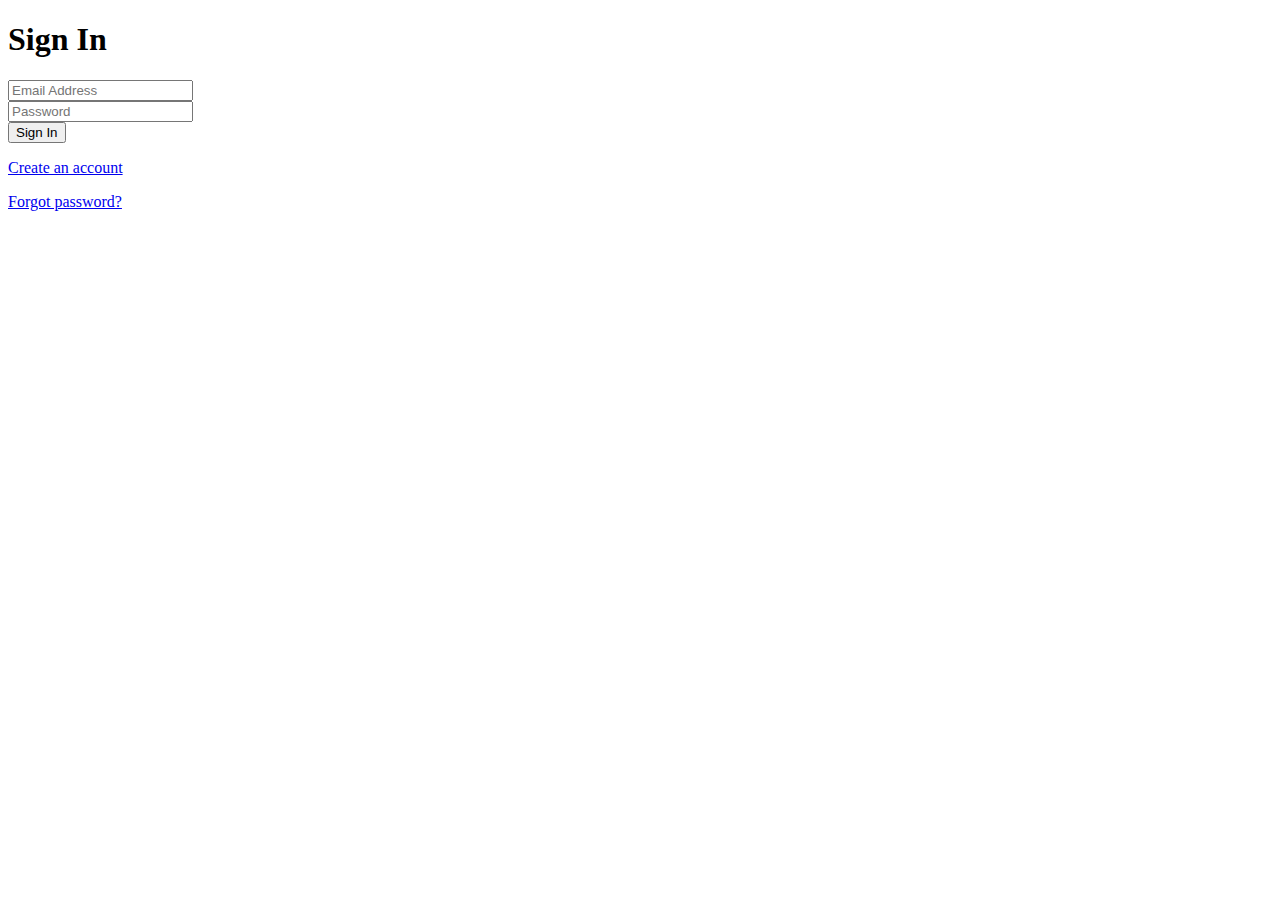
<file: image-build/auth-proxy-ubuntu/resources/php/login.html>
<?xml version="1.0" encoding="euc-jp"?>
<!DOCTYPE html PUBLIC "-//W3C/DTD XHTML 1.0 Strict//EN"
    "http://www.w3.org/TR/xhtml1/DTD/xhtml1-strict.dtd">
<html xmlns="http://www.w3.org/1999/xhtml" xml:lang="ja" lang="ja">
<head>
<title>Sign In</title>
</head>
<body>
<div class="form-wrapper">
  <h1>Sign In</h1>
  <form>
    <div class="form-item">
      <label for="email"></label>
      <input type="email" name="email" required="required" placeholder="Email Address"></input>
    </div>
    <div class="form-item">
      <label for="password"></label>
      <input type="password" name="password" required="required" placeholder="Password"></input>
    </div>
    <div class="button-panel">
      <input type="submit" class="button" title="Sign In" value="Sign In"></input>
    </div>
  </form>
  <div class="form-footer">
    <p><a href="#">Create an account</a></p>
    <p><a href="#">Forgot password?</a></p>
  </div>
</div>
</body>
</html>
</file>
